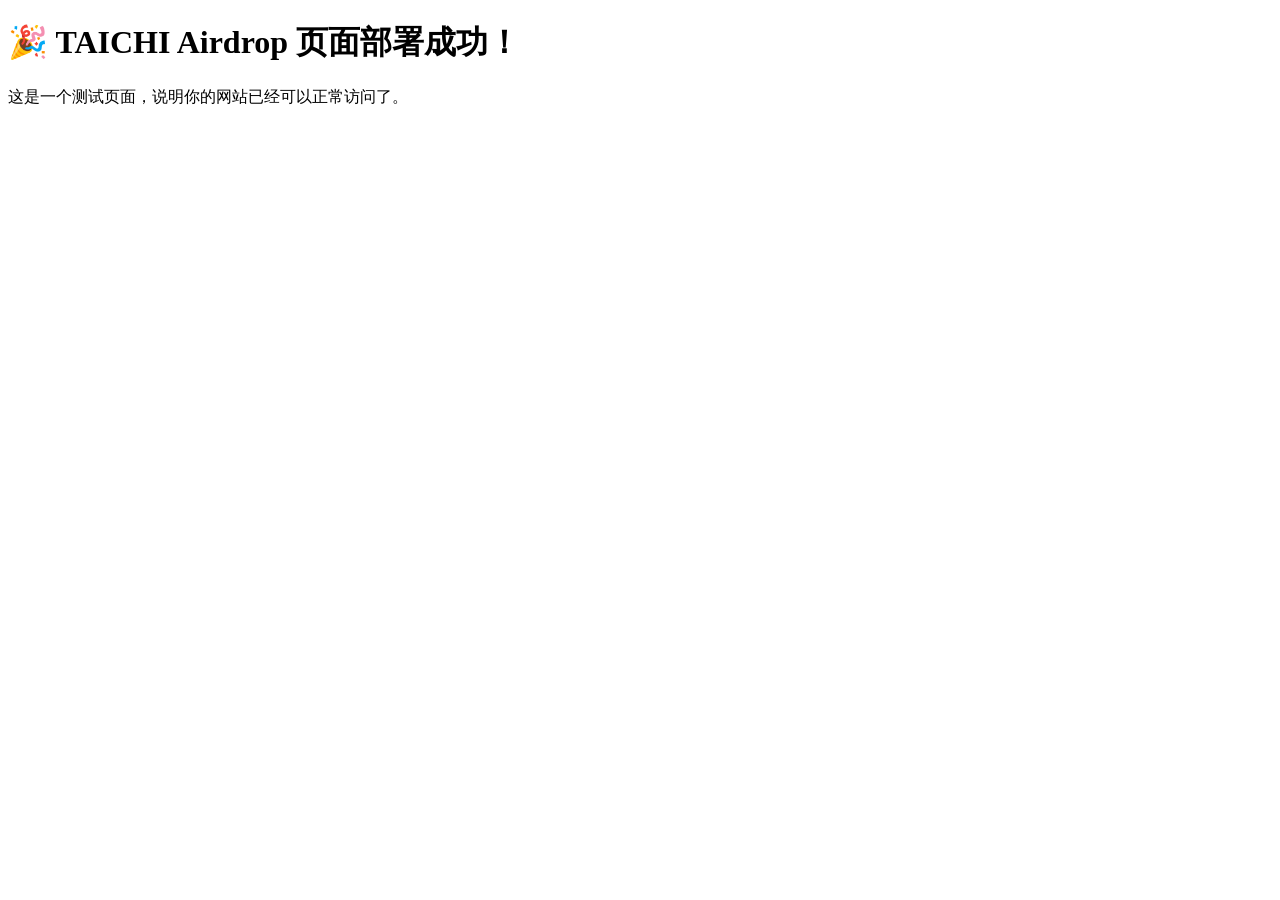
<file: index.html>
<!DOCTYPE html>
<html lang="zh-CN">
<head>
    <meta charset="UTF-8">
    <meta name="viewport" content="width=device-width, initial-scale=1.0">
    <title>TAICHI 空投</title>
</head>
<body>
    <h1>🎉 TAICHI Airdrop 页面部署成功！</h1>
    <p>这是一个测试页面，说明你的网站已经可以正常访问了。</p>
</body>
</html>
</file>
